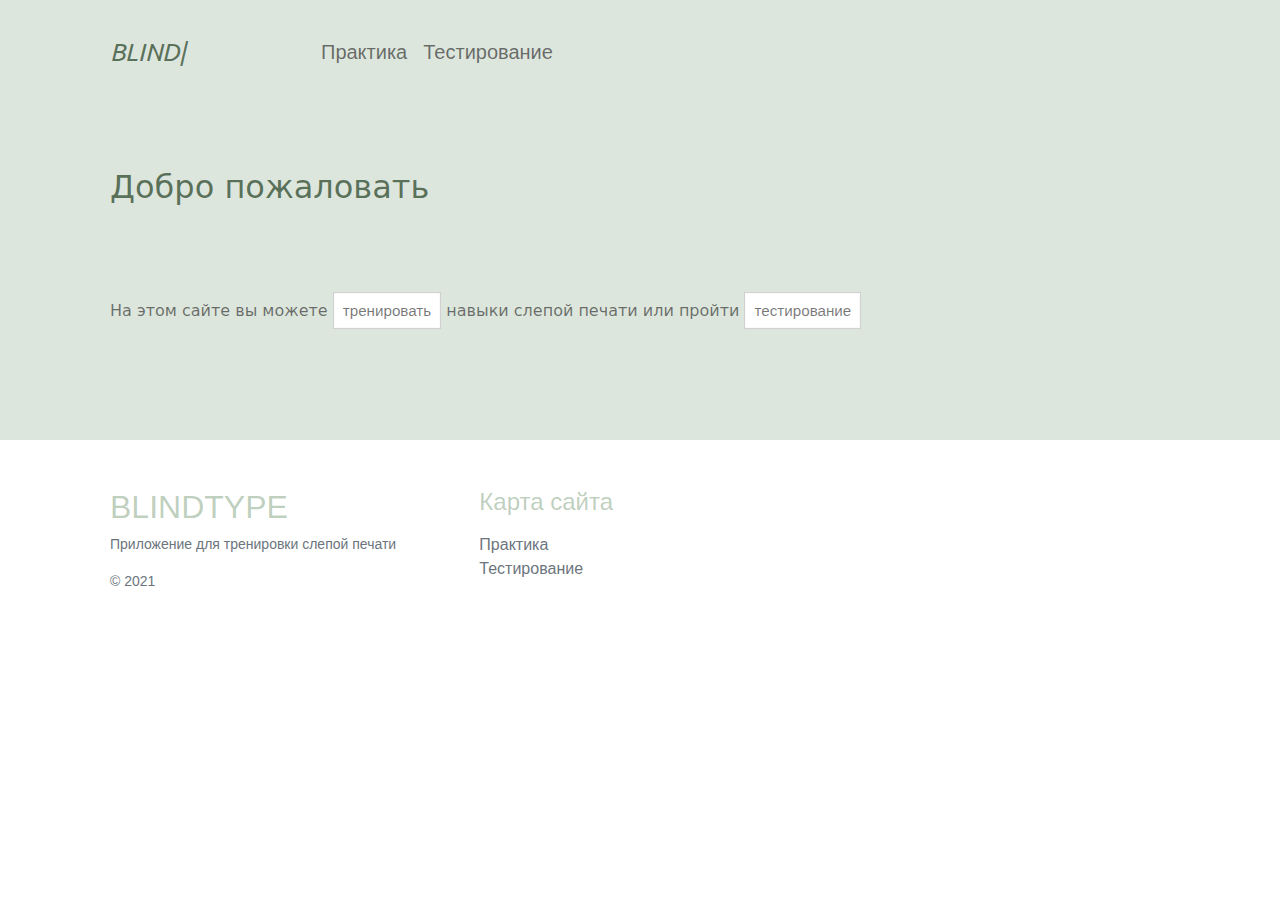
<file: BlindType/index.html>
<!DOCTYPE html>
<html lang="en" dir="ltr">
  <head>
    <meta charset="utf-8">
    <title></title>
    <!--link href="https://cdn.jsdelivr.net/npm/bootstrap@5.1.3/dist/css/bootstrap.min.css" rel="stylesheet" integrity="sha384-1BmE4kWBq78iYhFldvKuhfTAU6auU8tT94WrHftjDbrCEXSU1oBoqyl2QvZ6jIW3" crossorigin="anonymous"-->
    <link rel="stylesheet" href="css/bootstrap/bootstrap.css">
    <link rel="stylesheet" href="css/css.css">
  </head>
  <body>
    <script type="text/javascript">
      document.location.href = 'main.html';
    </script>
  </body>
</html>
</file>
<file: BlindType/css/css.css>
@import url('https://fonts.googleapis.com/css2?family=Ubuntu:ital,wght@1,700&display=swap');
@import url('https://fonts.googleapis.com/css2?family=Ubuntu:wght@300&display=swap');
@import url('https://fonts.googleapis.com/css2?family=Istok+Web&display=swap');
* {
  font-family: sans-serif;
  font-family: "Helvetica Neue", Helvetica, Arial, sans-serif;
  scrollbar-width: thin;
}


::-webkit-scrollbar {
  height: 12px;
  width: 12px;
  background: #00220022;
}

::-webkit-scrollbar-thumb {
  background: #0207;
  background: #002a0063;
  -webkit-box-shadow: 0px 1px 2px rgba(0, 0, 0, 0.5);
}

::-webkit-scrollbar-corner {
    background: #000;
}



html::-webkit-scrollbar-thumb {
  border-radius: 100px;
  background: #0209;
  border: 6px solid rgba(0,0,0,0.2);
}

body{
  position: relative;
  /*
  background: #f1f1f9;
  background: #0401;
  */
}
button{

}
.close-btn{
  background: none;
  border: none;
  outline: none;
  width: 60px;
  height: 60px;
  font-size: 30px;
  position: absolute;
  right: 0px;
  top:0px;
  color:#0204;
  transition: 0.4s;
}
.close-btn:hover{
  color:#0209;

}

a {
  color: inherit;
  text-decoration: none;
  transition: all 0.3s !important;
  cursor: pointer!important;
}

a:hover, a:focus {
  text-decoration: none;
  color: #040;
}
p a{
  font-size: 95%;
  background: #fff;
  padding: 10px 10px;
  box-shadow:inset 0px 0px 1px 1px #0003;
}
p a:hover{
  box-shadow:inset 0px 0px 1px 1px #0000;
  color:#040;
}
/* p a::before{
  content: "☛"
}
p a::after{
  content: "☚"
} */

footer {
  background: #212529;
  background: #fff;
  flex-grow: 2;
}
.container{
    padding-left: 40px;
    padding-right: 40px;
}


.message-box-container{
  position: fixed;
  width: 100%;
  height: 100%;
  background: #0004;
  z-index: 999;
}
.message-box{
  background: #fff;
  padding: 60px;
  border-radius: 5px;
  max-width: 600px;
  max-height: 500px;
}
.message-header{
  padding: 0px 0px 20px 0px;
}
.message-item{
  font-family: var(--bs-body-font-family);
  font-size: 20px;
  padding: 10px;
}
.message-dialog-btn{
  background: #0206;
  color:#fff;
  outline: none;
  border: none;
  padding: 10px;
  border-radius: 5px;
  margin: 5px;
  transition: 0.4s;
}
.message-dialog-btn:hover{
  background: #0209;
  border-radius: 0px;
}

.relative-container{
  position: relative;
  width:100%;
  height:100%;
}
.relative{
  position: relative;

}
.margin-top{
  margin-top: 30px;
}
.margin-bottom{
  margin-bottom: 30px;
}
.dialog-btn{
  filter: brightness(90%);
  padding:20px 40px;
  margin:2px;
  background: #0209;
  color:#fff;
  cursor: pointer;
  border-radius: 10px;
  transition: 0.4s;
}
.dialog-btn:hover{
  filter: brightness(100%);
  border-radius: 0px;

}
.choose-list-item{
  list-style: none;
  margin: 10px 10px 10px 0px;
  cursor: pointer;
  transition: 0.4s;
  background: #0801;
  border-radius: 10px;
  box-shadow: 0px 0px 2px 1px #0000;
  color:#0209;
}
.choose-list-item:hover{
  background: #0208;
  color:#fff;
  box-shadow: 0px 0px 2px 1px #fff;
  border-radius: 0px;
}
.choose-list-item svg{
  transition: 0.4s;
}
.choose-list-item:hover svg{
  fill:#fff;

}
.lessons-list{
  margin:40px 0px 40px 0px;
  padding: 0px;
  overflow: hidden;
  display: inline-flex;
}
.lessons-list-sec{
  margin: 1px;
  list-style: none;
  display: inline-block;
  font-family: 'Ubuntu',sans-serif;
  font-family: var(--bs-body-font-family);
  font-weight: 100;
  background: #00990008;;
  overflow: hidden;
  transition: 0.4s;

  box-shadow: inset 0px 0px 5px 1px #0001;
}
.lessons-list-sec:first-child{
  /*
  border-top-left-radius: 50px;
  border-bottom-left-radius: 50px;
  */
}
.lessons-list-sec:last-child{
  /*
  border-top-right-radius: 50px;
  */
  border-bottom-right-radius: 50px;

}


.lessons-list-sec:hover{
  background: #0900;
  transition: 0.4s;
  border-radius: 0px;
  box-shadow: inset 0px 0px 10px 1px #0000;
}
.lessons-list-sec h5{
  background: #002a0073;
  color:#fff;
  padding: 20px;
  margin-bottom: 0px;
}
.overflow-y-scroll{
  overflow-x: hidden;
  overflow-y: scroll;
  height: 200px;
}
.lessons-list-sec ul{
}
.lessons-list-lesson{
  list-style: none;
  margin: 0px
}
.lessons-list-lesson h6{
  /*
  background: #0802;
  */
  color:#0008;
  padding:10px;

}
.lessons-list-lesson ul{
  margin-left:20px;
  border-left: 2px dashed #0204;
}
.lessons-list-item{
  list-style: none;
  margin: 10px 0px;
  padding: 6px 15px;
  cursor: pointer;
  transition: 0.4s;
  background: #0801;
  border-top-left-radius: 10px;
  box-shadow: 0px 0px 2px 1px #0000;
  font-weight:500;
  color:#666;
}
.lessons-list-item:hover{
  /*
  margin: 10px -20px 10px 0px;
  padding: 10px 15px;
  margin-right: 20px;
  box-shadow: 0px 0px 2px 1px #fff;
  */
  margin-left: -20px;
  background: #002a0073;
  color:#fff;
  transition: 0.4s;
  border-radius: 0px;

}

.content-sec{

}
.content-sec p{
  margin: 80px 0px;
}

.custom-btn{
  width: 30px;
  height: 30px;
  cursor: pointer;
  margin: 7px;
  opacity: 0.5;
  transition: 0.4s;
}
.custom-btn:hover{
  opacity: 1;
  transition: 0.4s;
}
.custom-btn div{
  /* width: 100%;
  height: 100%; */
}
.btn-svg{
  width: 100%;
  height: 100%;
}
.custom{}

.bg-1{
  background: #0402;
}
.bg-2{
  background: #f1f5f1;
}
.logo{
  /* margin: 20px 70px 20px 70px; */
  margin: 20px 70px 20px 0px;
  position: relative;
}
.navbar-brand-logo{
  font-size: 25px;
  font-family: 'Ubuntu', sans-serif;
  font-style: italic;
  color:#0209;
  text-decoration: none;
  transition: 0s;
}
span.navbar-brand-logo{
  color:#0000;
  user-select: none;
  pointer-events: none;
}
.logo-span{
  position: absolute;
  top:5px;
  left: 0px;
}

.active{
  background: #0201;
  background: #0801;
  border-radius: 15px;
}

.active-letter{

  color:#555;
}
.inactive-letter{
  color:#0202;
}
.current-letter{
  box-shadow: 0px 0px 1px 1px #0006;
  border-radius: 2px;
  /*
  background: #0801;
   */
}
.wrong-letter{
  color:#f006;

  box-shadow: 0px 0px 2px 1px #f006;
  border-radius: 2px;
}


.type-space{
  font-family: 'Ubuntu', sans-serif;
  font-family: 'Istok Web', sans-serif;

  background: #fff;
  border-radius: 20px;
  padding: 20px 20px;
  margin: 0px 0px 40px 0px;

  box-shadow: 0px 0px 5px 1px #0002;
  font-size: 26px;
  text-align:center;
  /*
  text-align: justify;

  line-height: 30px;
  letter-spacing: 2.5px;
  box-shadow: 0px 0px 2px 5px #0005;
  */
  user-select: none;
}
.type-space span{
  padding: 1px;
  margin: 0px;
}
.flex-row{
  display:flex;
}
.flex-justify{
  display: flex;
  justify-content: space-between;
}
.flex-column-container{
  display: flex;
  flex-direction: column;
}
.flex-center{
  justify-content:center;
}

.type-info-item{
  padding: 10px;
  font-family: sans-serif;
  font-size: 16px;
  /*
  color:#fff;
  font-family: 'Ubuntu',sans-serif;
   */
   color:#555;
}
.text-style-0{
  font-family: var(--bs-body-font-family);

}

.text-col-1{
  color: #0404;
}
.text-col-2{
  color: #fff;
  text-shadow: 2px 2px 2px #0005;
}
.text-col-3{
  color: #0008;
}
.text-col-4{
  color:#0209;
}

.to-footer-sec{
  background: #0402;
  min-height: 200px;
  padding: 40px 20px 0px 20px;
  display: flex;
  flex-direction: column;
}
.nav-item{
  font-size: 20px;
  padding: 10px;
}

.keyboard-container{
  display: block;
  margin-left: auto;
  margin-right: auto;
  margin: 40px auto 40px auto;

  max-width: 740px;
  max-width: 720px;
}
.keyboard{
  background: #fff9;
  padding: 20px;
  padding: 10px;
  border-radius: 20px;
  border-radius: 10px;
  box-shadow: 0px 0px 5px 1px #0002;
  display:inline-block;
  /* margin: 40px auto 40px auto; */
  user-select: none;
  position: relative;
  transition: 0.4s;
  z-index: 1;
}
.keyboard-container:hover .keyboard{
  box-shadow: 0px 0px 5px 1px #0006;
}
.keyboard-item{
  text-align: center;
  border-radius: 5px;
  box-shadow: 0px 0px 5px 1px #0002;

  display: flex;
  flex-direction: column;
  justify-content: center;
  margin: 5px;


}
.keyboard-square-item{
  /*
  padding: 10px;
  border: 1px solid #0004;
  */
  width: 40px;
  height: 40px;

}
.keyboard-grow-item{
  flex-grow: 1;
  height: 40px;
}
.keyboard-hide-block{
  background: #f1f5f1;
  z-index: 1;
}
.keyboard-item-content{
  font-family: var(--bs-body-font-family)!important;
}
.keyboard-settings-panel{
  position: absolute;
  bottom: 0px;
  width:100%;
  box-sizing: padding-box;
  height:100px;
  background: #f1f5f1;
  border-bottom-left-radius: 10px;
  border-bottom-right-radius: 10px;
  /* z-index: -1; */
  transition: 0.4s;
  opacity: 9;
}
.keyboard-settings-panel-crutch{
  overflow:hidden;
  position: relative;
  width:90%;
  margin-left: auto;
  margin-right: auto;
  box-sizing: padding-box;
  height: 0px;
  transition: 0.4s;
  /* z-index: -2; */

}
.keyboard-settings-btn{
  width: 100px;
  height: 100px;
  padding: 10px;

  cursor:pointer;
}
.keyboard-settings-btn svg{
  background: #0205;
  fill:#fff;
  border-radius: 100px;
  width: 100%;
  width: 100%;
  padding: 10px;
  box-shadow: 0px 0px 5px 2px #0001;
  transition: 0.4s;
}
.keyboard-settings-btn:hover svg{
  background: #0208;
  box-shadow: 0px 0px 5px 6px #0002;

}
.keyboard-hands-img{
  background: url('../img/hands1.png');
  background-repeat: no-repeat;
  background-size: cover;
  width: 587px;
  height:190px;
  position: absolute;
  top:111px;
  left:38px;
  z-index: 9;
  opacity: 0;
  pointer-events: none;
  transition: 0.4s;
}




.text-small {
  font-size: 0.9rem;
}
</file>
